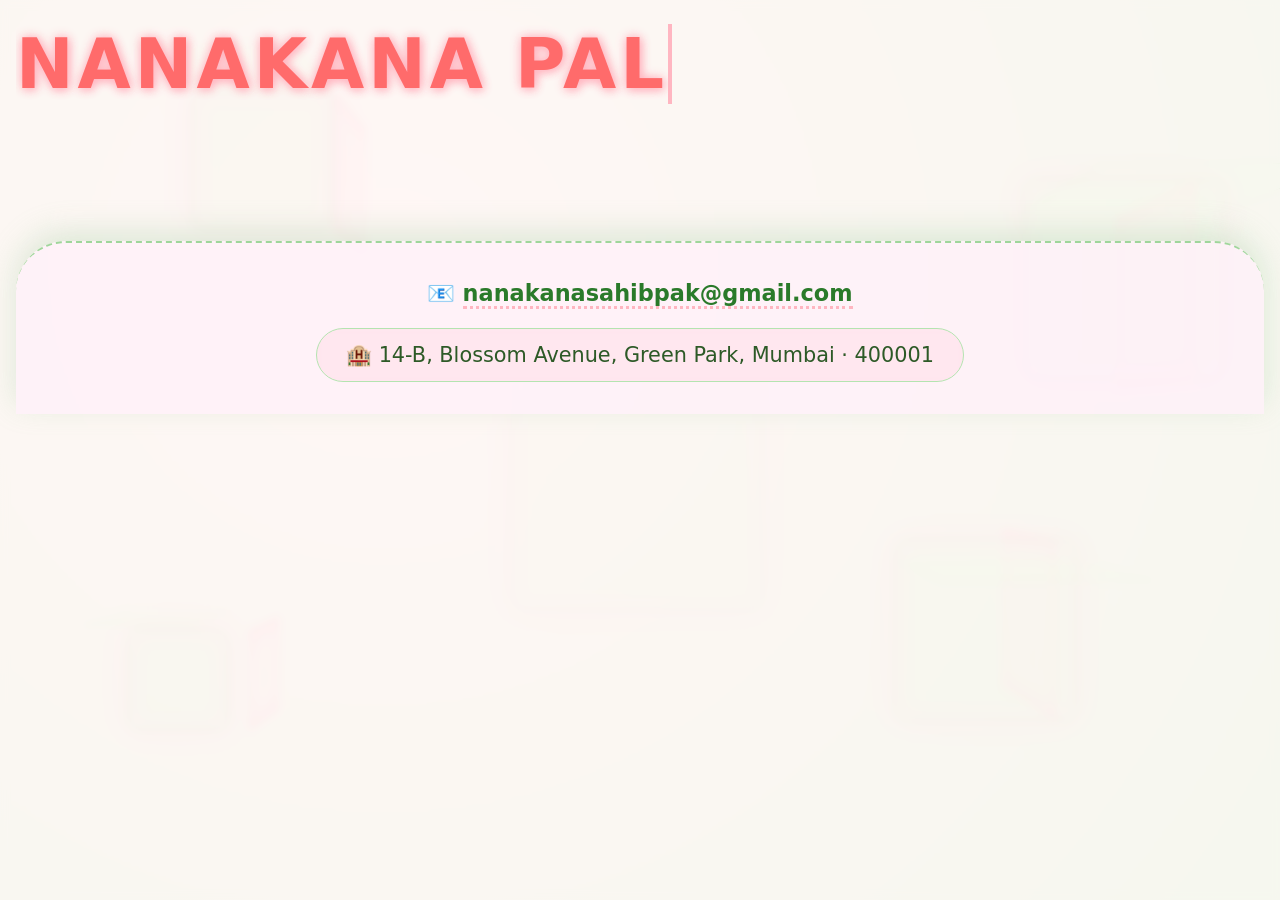
<file: index.html/index.html>
<!DOCTYPE html>
<html lang="en">

  <head>
    <meta charset="UTF-8">
    <title>nankana palace sample</title>
    

  </head>
    
  <body>
  <!DOCTYPE html>
<html lang="en">
<head>
    <meta charset="UTF-8">
    <meta name="viewport" content="width=device-width, initial-scale=1.0, user-scalable=yes">
    <title>Nanakana · fresh pink & green 3D menu (exact dish photos)</title>
    <style>
        /* === CSS – unchanged, beautiful as before === */
        * {
            margin: 0;
            padding: 0;
            box-sizing: border-box;
            font-family: 'Segoe UI', 'Poppins', system-ui, sans-serif;
        }
        .scene-3d {
            position: fixed;
            top: 0;
            left: 0;
            width: 100%;
            height: 100%;
            perspective: 1200px;
            pointer-events: none;
            z-index: 0;
            overflow: hidden;
            background: radial-gradient(circle at 30% 30%, #fff0f5, #e0f2e0);
        }
        .cube-grid {
            width: 100%;
            height: 100%;
            position: relative;
            transform-style: preserve-3d;
            animation: rotateGrid 30s infinite linear;
        }
        .cube {
            position: absolute;
            width: 140px;
            height: 140px;
            background: rgba(210, 240, 200, 0.25);
            border: 1px solid #b4e0b0;
            box-shadow: 0 0 30px rgba(255, 200, 220, 0.6), inset 0 0 20px rgba(255, 220, 240, 0.7);
            transform-style: preserve-3d;
            border-radius: 12px;
        }
        .cube::after {
            content: '';
            position: absolute;
            width: 100%;
            height: 100%;
            background: rgba(255, 220, 230, 0.3);
            transform: rotateY(90deg) translateX(50%) translateZ(70px);
            border: 1px solid #ffb6c1;
            box-shadow: inset 0 0 30px #ffccdd;
        }
        .cube::before {
            content: '';
            position: absolute;
            width: 100%;
            height: 100%;
            background: rgba(220, 255, 210, 0.2);
            transform: rotateX(90deg) translateY(50%) translateZ(70px);
            border: 1px solid #a8e4a0;
        }
        .cube1 { top: 10%; left: 15%; animation: floatCube 16s infinite alternate; }
        .cube2 { top: 60%; left: 70%; width: 180px; height: 180px; animation: floatCube 20s infinite reverse; }
        .cube3 { top: 70%; left: 10%; width: 100px; height: 100px; animation: floatCube 14s infinite alternate-reverse; }
        .cube4 { top: 20%; left: 80%; width: 200px; height: 200px; animation: floatCube 22s infinite; }
        .cube5 { top: 40%; left: 40%; width: 250px; height: 250px; opacity: 0.5; animation: floatCube 25s infinite alternate; }
        @keyframes rotateGrid {
            0% { transform: rotateX(10deg) rotateY(0deg) rotateZ(0deg); }
            50% { transform: rotateX(15deg) rotateY(15deg) rotateZ(5deg); }
            100% { transform: rotateX(10deg) rotateY(30deg) rotateZ(0deg); }
        }
        @keyframes floatCube {
            0% { transform: translateZ(0px) translateY(0) rotate(0deg); }
            100% { transform: translateZ(80px) translateY(-20px) rotate(5deg); }
        }
        main {
            position: relative;
            z-index: 10;
            min-height: 100vh;
            background: rgba(255, 250, 245, 0.7);
            backdrop-filter: blur(4px);
            color: #2d5a27;
            display: flex;
            flex-direction: column;
            align-items: center;
            padding: 1.5rem 1rem 3rem;
            width: 100%;
        }
        .container {
            max-width: 1300px;
            width: 100%;
        }
        .hotel-name {
            font-size: clamp(2.2rem, 10vw, 4.3rem);
            font-weight: 800;
            letter-spacing: 4px;
            text-transform: uppercase;
            color: #ff6b6b;
            text-shadow: 0 0 12px #ffb6c1, 2px 2px 10px #ffb6c1;
            margin-bottom: 0.8rem;
            border-right: 4px solid #ffb6c1;
            display: inline-block;
            white-space: nowrap;
            overflow: hidden;
            animation: blinkCursor 0.8s step-end infinite;
        }
        @keyframes blinkCursor {
            0%, 100% { border-color: #ffb6c1; }
            50% { border-color: transparent; }
        }
        .question {
            font-size: 2.2rem;
            margin: 1.5rem 0 0.5rem;
            background: linear-gradient(45deg, #5f8b5a, #ffb6c1);
            -webkit-background-clip: text;
            -webkit-text-fill-color: transparent;
            text-shadow: 0 0 20px #c7f0c2, 0 0 35px #ffc0cb;
            animation: glowPulse 3s infinite, slideDown 1s ease;
            font-weight: 600;
        }
        @keyframes slideDown {
            0% { opacity: 0; transform: translateY(-40px); }
            100% { opacity: 1; transform: translateY(0); }
        }
        @keyframes glowPulse {
            0% { text-shadow: 0 0 10px #b4e8b0, 0 0 20px #ffb6c1; }
            50% { text-shadow: 0 0 25px #7fb07a, 0 0 45px #ffa0b5; }
            100% { text-shadow: 0 0 10px #b4e8b0, 0 0 20px #ffb6c1; }
        }
        .option-panel {
            display: flex;
            flex-wrap: wrap;
            justify-content: center;
            gap: 2rem;
            margin: 2.5rem 0 3rem;
        }
        .menu-option {
            background: #ffb6c1;
            border: none;
            padding: 1.3rem 2.8rem;
            font-size: 1.7rem;
            font-weight: bold;
            border-radius: 60px;
            color: #1f4f1a;
            box-shadow: 0 0 25px #ffb6c1, 0 10px 20px rgba(80, 120, 80, 0.3);
            cursor: pointer;
            transition: 0.3s;
            text-transform: uppercase;
            letter-spacing: 2px;
            transform: scale(1);
            backdrop-filter: blur(2px);
            border: 2px solid #c1f0c0;
        }
        .menu-option:hover {
            box-shadow: 0 0 45px #ffb6c1, 0 0 90px #c1f0c0;
            transform: scale(1.08) translateY(-5px);
            background: #ffc0cb;
            color: #0f3f0a;
            border-color: #9fd69b;
        }
        .menu-option:active {
            transform: scale(0.97);
            box-shadow: 0 0 30px #ffb6c1;
        }
        .items-grid {
            display: grid;
            grid-template-columns: repeat(auto-fill, minmax(170px, 1fr));
            gap: 1.8rem;
            margin: 2rem 0 3rem;
            padding: 1rem 0;
        }
        .food-card {
            background: rgba(255, 255, 255, 0.9);
            backdrop-filter: blur(4px);
            border: 2px solid #a8dba8;
            border-radius: 30px;
            padding: 1.2rem 0.8rem 1rem;
            text-align: center;
            box-shadow: 0 0 30px rgba(160, 210, 150, 0.5);
            transition: all 0.25s cubic-bezier(0.175, 0.885, 0.32, 1.275);
            animation: popIn 0.5s ease forwards;
            opacity: 0;
            transform: scale(0.7);
            color: #1f4f1a;
            display: flex;
            flex-direction: column;
            align-items: center;
        }
        .food-card:nth-child(odd) { animation-delay: 0.05s; }
        .food-card:nth-child(even) { animation-delay: 0.1s; }
        @keyframes popIn {
            0% { opacity: 0; transform: scale(0.5) rotate(-3deg); }
            70% { transform: scale(1.05) rotate(0.5deg); }
            100% { opacity: 1; transform: scale(1) rotate(0); }
        }
        .food-card:hover {
            transform: scale(1.05) translateY(-8px);
            box-shadow: 0 0 40px #b4e4b0, 0 15px 25px rgba(60, 100, 60, 0.2);
            border-color: #ffb6c1;
        }
        .food-card:active {
            transform: scale(0.98);
            transition: 0.05s;
            background: rgba(240, 255, 240, 0.95);
        }
        .food-card img {
            width: 130px;
            height: 130px;
            object-fit: cover;
            border-radius: 50%;
            border: 4px solid #ffb6c1;
            box-shadow: 0 0 25px #c1f0c0;
            margin-bottom: 0.7rem;
            background: #f0faf0;
        }
        .food-name {
            font-size: 1.2rem;
            font-weight: 600;
            margin: 0.5rem 0 0.2rem;
            color: #1d4f1d;
        }
        .food-price {
            font-size: 1.5rem;
            font-weight: 800;
            color: #2a7a2a;
            text-shadow: 0 0 20px #b4e8b0;
            letter-spacing: 2px;
        }
        .footer-info {
            margin-top: 3.5rem;
            border-top: 2px dashed #9fd69b;
            padding: 2rem 1rem;
            width: 100%;
            background: rgba(255, 240, 250, 0.7);
            border-radius: 50px 50px 0 0;
            text-align: center;
            font-size: 1.4rem;
            line-height: 2.3rem;
            box-shadow: 0 -10px 30px rgba(150, 200, 150, 0.3);
            color: #1b4c1b;
        }
        .footer-info a {
            color: #2a7a2a;
            text-decoration: none;
            font-weight: 600;
            border-bottom: 3px dotted #ffb6c1;
        }
        .footer-info a:hover {
            color: #0a3f0a;
            border-bottom: 3px solid #7fb07a;
        }
        .address {
            color: #2d5a27;
            font-size: 1.3rem;
            background: rgba(255, 220, 230, 0.5);
            display: inline-block;
            padding: 0.5rem 1.8rem;
            border-radius: 40px;
            margin-top: 1rem;
            backdrop-filter: blur(3px);
            border: 1px solid #b4e4b0;
        }
        .menu-option, .food-card {
            cursor: pointer;
            -webkit-tap-highlight-color: rgba(255, 182, 193, 0.7);
        }
        @media (max-width: 600px) {
            .hotel-name { font-size: 2.2rem; white-space: normal; border-right: none; animation: none; }
            .question { font-size: 1.8rem; }
            .menu-option { padding: 1rem 1.5rem; font-size: 1.3rem; }
            .food-card img { width: 100px; height: 100px; }
        }
    </style>
</head>
<body>
    <div class="scene-3d">
        <div class="cube-grid">
            <div class="cube cube1"></div>
            <div class="cube cube2"></div>
            <div class="cube cube3"></div>
            <div class="cube cube4"></div>
            <div class="cube cube5"></div>
        </div>
    </div>

    <main>
        <div class="container">
            <h1 id="hotelName" class="hotel-name"></h1>
            <div id="questionDiv" class="question" style="display: none;">⚡ what you are willing to eat today? ⚡</div>
            <div id="optionButtons" class="option-panel" style="display: none;">
                <button class="menu-option" data-category="proper">🍽️ proper meal</button>
                <button class="menu-option" data-category="desserts">🍰 desserts</button>
                <button class="menu-option" data-category="snacks">🍿 lightly snacks</button>
            </div>
            <div id="itemsContainer" class="items-grid"></div>
            <div class="footer-info">
                📧 <a href="mailto:nanakanasahibpak@gmail.com">nanakanasahibpak@gmail.com</a><br>
                <span class="address">🏨 14-B, Blossom Avenue, Green Park, Mumbai · 400001</span>
            </div>
        </div>
    </main>

    <script>
        (function() {
            // ---------- FOOD DATA with exact Unsplash image links ----------
            const categoryData = {
                proper: [
                    { name: "Grilled Chicken", price: 12.99, img: "https://images.unsplash.com/photo-1600891964599-f61ba0e24092?w=400" },
                    { name: "Beef Steak", price: 24.50, img: "https://images.unsplash.com/photo-1551183053-bf91a1d81141?w=400" },
                    { name: "Margherita Pizza", price: 10.30, img: "https://images.unsplash.com/photo-1548365328-9f547fb0953a?w=400" },
                    { name: "Spaghetti Bolognese", price: 14.25, img: "https://images.unsplash.com/photo-1589302168068-964664d93dc0?w=400" },
                    { name: "Sushi Platter", price: 18.90, img: "https://images.unsplash.com/photo-1553621042-f6e147245754?w=400" },
                    { name: "Lamb Chops", price: 27.00, img: "https://images.unsplash.com/photo-1604908176997-125f25cc6f3d?w=400" },
                    { name: "Caesar Salad", price: 9.45, img: "https://images.unsplash.com/photo-1551248429-40975aa4de74?w=400" },
                    { name: "Fish & Chips", price: 13.40, img: "https://images.unsplash.com/photo-1579631542720-3a87824fff86?w=400" },
                    { name: "Chicken Curry", price: 11.99, img: "https://images.unsplash.com/photo-1604908177522-402b8b9f3c3b?w=400" },
                    { name: "Vegetable Lasagna", price: 12.30, img: "https://images.unsplash.com/photo-1621996346565-e3dbc353d2e5?w=400" },
                    { name: "Burger & Fries", price: 10.95, img: "https://images.unsplash.com/photo-1568901346375-23c9450c58cd?w=400" },
                    { name: "Fried Rice", price: 8.90, img: "https://images.unsplash.com/photo-1604908554007-21f57b2b7e3a?w=400" },
                    { name: "Pad Thai", price: 13.20, img: "https://images.unsplash.com/photo-1553621042-ff27f7d6e0b9?w=400" },
                    { name: "Ribeye Steak", price: 29.90, img: "https://images.unsplash.com/photo-1544025162-d76694265947?w=400" },
                    { name: "Mushroom Risotto", price: 15.75, img: "https://images.unsplash.com/photo-1604908177197-0c9e4c839cdb?w=400" },
                    { name: "Chicken Wings", price: 11.50, img: "https://images.unsplash.com/photo-1608039755401-742074f0548d?w=400" },
                    { name: "Falafel Wrap", price: 9.80, img: "https://images.unsplash.com/photo-1598514983318-2f64f8f4796c?w=400" },
                    { name: "Lobster Bisque", price: 19.25, img: "https://images.unsplash.com/photo-1604908177030-2bb7d1cf8e0e?w=400" },
                    { name: "Tacos", price: 8.60, img: "https://images.unsplash.com/photo-1551504734-5ee1c4a1479b?w=400" },
                    { name: "Dumplings", price: 7.90, img: "https://images.unsplash.com/photo-1546069901-eacef0df6022?w=400" }
                ],
                desserts: [
                    { name: "Chocolate Lava Cake", price: 7.50, img: "https://images.unsplash.com/photo-1606313564200-e75d5e30476c?w=400" },
                    { name: "Tiramisu", price: 6.90, img: "https://images.unsplash.com/photo-1571877227200-a0d98ea607e9?w=400" },
                    { name: "Cheesecake", price: 6.25, img: "https://images.unsplash.com/photo-1505253216365-0cf3e2e64d9b?w=400" },
                    { name: "Ice Cream Sundae", price: 5.80, img: "https://images.unsplash.com/photo-1563805042-7684c019e1cb?w=400" },
                    { name: "Crème Brûlée", price: 8.20, img: "https://images.unsplash.com/photo-1551024601-bec78aea704b?w=400" },
                    { name: "Apple Pie", price: 5.50, img: "https://images.unsplash.com/photo-1605478900058-1a6a0b0a6f3c?w=400" },
                    { name: "Brownie", price: 4.90, img: "https://images.unsplash.com/photo-1586985289688-ca3cf47d3e6e?w=400" },
                    { name: "Macarons", price: 9.00, img: "https://images.unsplash.com/photo-1548943487-a2e4b5d58e63?w=400" },
                    { name: "Panna Cotta", price: 6.75, img: "https://images.unsplash.com/photo-1488477181946-6428a0291777?w=400" },
                    { name: "Fruit Tart", price: 7.20, img: "https://images.unsplash.com/photo-1519915028121-7d3463d5b1d1?w=400" }
                ],
                snacks: [
                    { name: "French Fries", price: 4.25, img: "https://images.unsplash.com/photo-1576107232684-1279f390859f?w=400" },
                    { name: "Nachos", price: 5.90, img: "https://images.unsplash.com/photo-1586190848861-99aa4a171e90?w=400" },
                    { name: "Spring Rolls", price: 4.80, img: "https://images.unsplash.com/photo-1605478889555-9c8a1b6b5f5c?w=400" },
                    { name: "Onion Rings", price: 4.50, img: "https://images.unsplash.com/photo-1631452180519-c014fe946bc7?w=400" },
                    { name: "Mozzarella Sticks", price: 5.40, img: "https://images.unsplash.com/photo-1600891963935-cf8be9c8d8b3?w=400" },
                    { name: "Chicken Nuggets", price: 5.95, img: "https://images.unsplash.com/photo-1586190848861-99aa4a171e90?w=400" },
                    { name: "Samosa", price: 3.80, img: "https://images.unsplash.com/photo-1601050690597-df0568f70950?w=400" },
                    { name: "Bruschetta", price: 4.70, img: "https://images.unsplash.com/photo-1506280754576-f6fa8a873550?w=400" },
                    { name: "Garlic Bread", price: 3.90, img: "https://images.unsplash.com/photo-1604908177304-6a1a3e2c0b78?w=400" },
                    { name: "Popcorn", price: 3.50, img: "https://images.unsplash.com/photo-1587049352851-8d4e89133924?w=400" }
                ]
            };

            // ----- CUSTOM FOOD PLACEHOLDER (SVG) – just in case any image fails -----
            function getFoodPlaceholderSVG() {
                return "data:image/svg+xml,%3Csvg xmlns='http://www.w3.org/2000/svg' viewBox='0 0 100 100'%3E%3Ccircle cx='50' cy='50' r='48' fill='%23ffd9e6' stroke='%23a8dba8' stroke-width='2'/%3E%3Ccircle cx='50' cy='50' r='30' fill='white' stroke='%23ffb6c1' stroke-width='2'/%3E%3Cpath d='M35 40 L30 70 M40 40 L35 70 M55 40 L60 70 M65 40 L70 70' stroke='%23a8dba8' stroke-width='4' stroke-linecap='round' /%3E%3Ccircle cx='50' cy='45' r='8' fill='%23ffb6c1' opacity='0.5' /%3E%3Ctext x='50' y='82' font-size='12' text-anchor='middle' fill='%23336633' font-family='Arial'%3E🍽️%3C/text%3E%3C/svg%3E";
            }

            // ----- DOM elements -----
            const hotelEl = document.getElementById('hotelName');
            const questionEl = document.getElementById('questionDiv');
            const optionDiv = document.getElementById('optionButtons');
            const itemsContainer = document.getElementById('itemsContainer');

            // ----- typing effect for hotel name -----
            const hotelFullName = "NANAKANA PALACE 🌸🌿";
            let i = 0;
            function typeWriter() {
                if (i < hotelFullName.length) {
                    hotelEl.innerHTML += hotelFullName.charAt(i);
                    i++;
                    setTimeout(typeWriter, 120);
                } else {
                    setTimeout(() => {
                        questionEl.style.display = 'block';
                    }, 400);
                    setTimeout(() => {
                        optionDiv.style.display = 'flex';
                        optionDiv.style.animation = 'glowPulse 2s';
                    }, 800);
                }
            }
            typeWriter();

            // ----- render items with direct image links -----
            function renderItems(categoryKey) {
                const items = categoryData[categoryKey];
                if (!items) return;
                itemsContainer.style.opacity = '0';
                setTimeout(() => {
                    itemsContainer.innerHTML = ''; 
                    items.forEach(item => {
                        const card = document.createElement('div');
                        card.className = 'food-card';
                        const img = document.createElement('img');
                        img.src = item.img;
                        img.alt = item.name;
                        img.loading = 'lazy';
                        // Fallback if image fails to load (e.g., Unsplash down)
                        img.onerror = function() {
                            this.onerror = null;
                            this.src = getFoodPlaceholderSVG();
                        };
                        card.appendChild(img);
                        const nameDiv = document.createElement('div');
                        nameDiv.className = 'food-name';
                        nameDiv.textContent = item.name;
                        card.appendChild(nameDiv);
                        const priceDiv = document.createElement('div');
                        priceDiv.className = 'food-price';
                        priceDiv.textContent = `$${item.price.toFixed(2)}`;
                        card.appendChild(priceDiv);
                        itemsContainer.appendChild(card);
                    });
                    itemsContainer.style.opacity = '1';
                }, 150);
            }

            // ----- add event listeners to option buttons -----
            const buttons = document.querySelectorAll('.menu-option');
            buttons.forEach(btn => {
                btn.addEventListener('click', (e) => {
                    const category = btn.getAttribute('data-category');
                    renderItems(category);
                    if (navigator.vibrate) navigator.vibrate(20); // subtle hand effect
                });
            });

            // hand effect for mobile (touch feedback)
            document.querySelectorAll('.food-card, .menu-option').forEach(el => {
                el.addEventListener('touchstart', function() {
                    this.style.transform = 'scale(0.98)';
                }, { passive: true });
                el.addEventListener('touchend', function() {
                    this.style.transform = '';
                });
            });
        })();
    </script>
</body>
</html>
    
  </body>
  
</html>
</file>
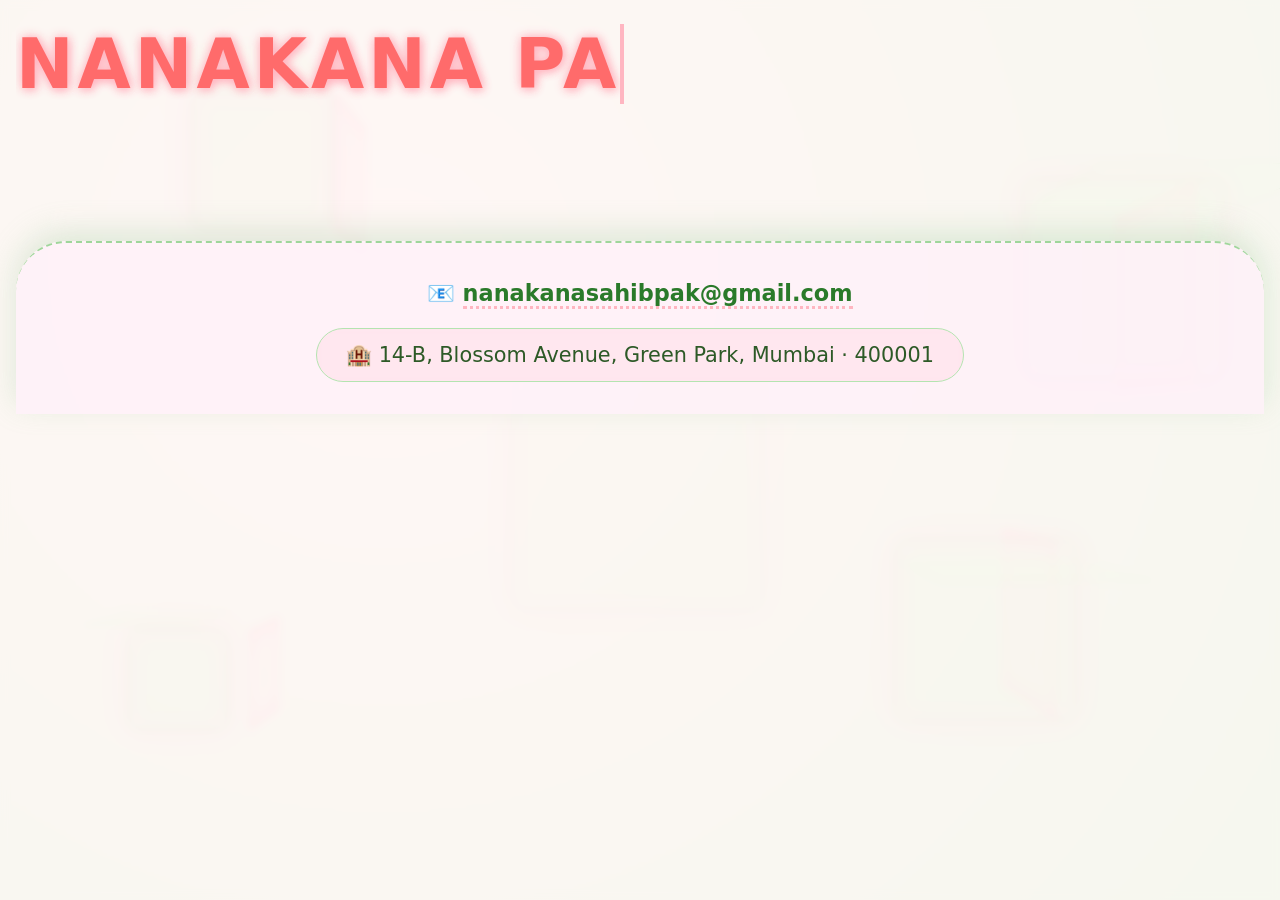
<file: index.html/index (2).html>
<!DOCTYPE html>
<html lang="en">
<head>
    <meta charset="UTF-8">
    <meta name="viewport" content="width=device-width, initial-scale=1.0, user-scalable=yes">
    <title>Nanakana · fresh pink & green 3D menu (exact dish photos)</title>
    <style>
        /* === CSS – unchanged, beautiful as before === */
        * {
            margin: 0;
            padding: 0;
            box-sizing: border-box;
            font-family: 'Segoe UI', 'Poppins', system-ui, sans-serif;
        }
        .scene-3d {
            position: fixed;
            top: 0;
            left: 0;
            width: 100%;
            height: 100%;
            perspective: 1200px;
            pointer-events: none;
            z-index: 0;
            overflow: hidden;
            background: radial-gradient(circle at 30% 30%, #fff0f5, #e0f2e0);
        }
        .cube-grid {
            width: 100%;
            height: 100%;
            position: relative;
            transform-style: preserve-3d;
            animation: rotateGrid 30s infinite linear;
        }
        .cube {
            position: absolute;
            width: 140px;
            height: 140px;
            background: rgba(210, 240, 200, 0.25);
            border: 1px solid #b4e0b0;
            box-shadow: 0 0 30px rgba(255, 200, 220, 0.6), inset 0 0 20px rgba(255, 220, 240, 0.7);
            transform-style: preserve-3d;
            border-radius: 12px;
        }
        .cube::after {
            content: '';
            position: absolute;
            width: 100%;
            height: 100%;
            background: rgba(255, 220, 230, 0.3);
            transform: rotateY(90deg) translateX(50%) translateZ(70px);
            border: 1px solid #ffb6c1;
            box-shadow: inset 0 0 30px #ffccdd;
        }
        .cube::before {
            content: '';
            position: absolute;
            width: 100%;
            height: 100%;
            background: rgba(220, 255, 210, 0.2);
            transform: rotateX(90deg) translateY(50%) translateZ(70px);
            border: 1px solid #a8e4a0;
        }
        .cube1 { top: 10%; left: 15%; animation: floatCube 16s infinite alternate; }
        .cube2 { top: 60%; left: 70%; width: 180px; height: 180px; animation: floatCube 20s infinite reverse; }
        .cube3 { top: 70%; left: 10%; width: 100px; height: 100px; animation: floatCube 14s infinite alternate-reverse; }
        .cube4 { top: 20%; left: 80%; width: 200px; height: 200px; animation: floatCube 22s infinite; }
        .cube5 { top: 40%; left: 40%; width: 250px; height: 250px; opacity: 0.5; animation: floatCube 25s infinite alternate; }
        @keyframes rotateGrid {
            0% { transform: rotateX(10deg) rotateY(0deg) rotateZ(0deg); }
            50% { transform: rotateX(15deg) rotateY(15deg) rotateZ(5deg); }
            100% { transform: rotateX(10deg) rotateY(30deg) rotateZ(0deg); }
        }
        @keyframes floatCube {
            0% { transform: translateZ(0px) translateY(0) rotate(0deg); }
            100% { transform: translateZ(80px) translateY(-20px) rotate(5deg); }
        }
        main {
            position: relative;
            z-index: 10;
            min-height: 100vh;
            background: rgba(255, 250, 245, 0.7);
            backdrop-filter: blur(4px);
            color: #2d5a27;
            display: flex;
            flex-direction: column;
            align-items: center;
            padding: 1.5rem 1rem 3rem;
            width: 100%;
        }
        .container {
            max-width: 1300px;
            width: 100%;
        }
        .hotel-name {
            font-size: clamp(2.2rem, 10vw, 4.3rem);
            font-weight: 800;
            letter-spacing: 4px;
            text-transform: uppercase;
            color: #ff6b6b;
            text-shadow: 0 0 12px #ffb6c1, 2px 2px 10px #ffb6c1;
            margin-bottom: 0.8rem;
            border-right: 4px solid #ffb6c1;
            display: inline-block;
            white-space: nowrap;
            overflow: hidden;
            animation: blinkCursor 0.8s step-end infinite;
        }
        @keyframes blinkCursor {
            0%, 100% { border-color: #ffb6c1; }
            50% { border-color: transparent; }
        }
        .question {
            font-size: 2.2rem;
            margin: 1.5rem 0 0.5rem;
            background: linear-gradient(45deg, #5f8b5a, #ffb6c1);
            -webkit-background-clip: text;
            -webkit-text-fill-color: transparent;
            text-shadow: 0 0 20px #c7f0c2, 0 0 35px #ffc0cb;
            animation: glowPulse 3s infinite, slideDown 1s ease;
            font-weight: 600;
        }
        @keyframes slideDown {
            0% { opacity: 0; transform: translateY(-40px); }
            100% { opacity: 1; transform: translateY(0); }
        }
        @keyframes glowPulse {
            0% { text-shadow: 0 0 10px #b4e8b0, 0 0 20px #ffb6c1; }
            50% { text-shadow: 0 0 25px #7fb07a, 0 0 45px #ffa0b5; }
            100% { text-shadow: 0 0 10px #b4e8b0, 0 0 20px #ffb6c1; }
        }
        .option-panel {
            display: flex;
            flex-wrap: wrap;
            justify-content: center;
            gap: 2rem;
            margin: 2.5rem 0 3rem;
        }
        .menu-option {
            background: #ffb6c1;
            border: none;
            padding: 1.3rem 2.8rem;
            font-size: 1.7rem;
            font-weight: bold;
            border-radius: 60px;
            color: #1f4f1a;
            box-shadow: 0 0 25px #ffb6c1, 0 10px 20px rgba(80, 120, 80, 0.3);
            cursor: pointer;
            transition: 0.3s;
            text-transform: uppercase;
            letter-spacing: 2px;
            transform: scale(1);
            backdrop-filter: blur(2px);
            border: 2px solid #c1f0c0;
        }
        .menu-option:hover {
            box-shadow: 0 0 45px #ffb6c1, 0 0 90px #c1f0c0;
            transform: scale(1.08) translateY(-5px);
            background: #ffc0cb;
            color: #0f3f0a;
            border-color: #9fd69b;
        }
        .menu-option:active {
            transform: scale(0.97);
            box-shadow: 0 0 30px #ffb6c1;
        }
        .items-grid {
            display: grid;
            grid-template-columns: repeat(auto-fill, minmax(170px, 1fr));
            gap: 1.8rem;
            margin: 2rem 0 3rem;
            padding: 1rem 0;
        }
        .food-card {
            background: rgba(255, 255, 255, 0.9);
            backdrop-filter: blur(4px);
            border: 2px solid #a8dba8;
            border-radius: 30px;
            padding: 1.2rem 0.8rem 1rem;
            text-align: center;
            box-shadow: 0 0 30px rgba(160, 210, 150, 0.5);
            transition: all 0.25s cubic-bezier(0.175, 0.885, 0.32, 1.275);
            animation: popIn 0.5s ease forwards;
            opacity: 0;
            transform: scale(0.7);
            color: #1f4f1a;
            display: flex;
            flex-direction: column;
            align-items: center;
        }
        .food-card:nth-child(odd) { animation-delay: 0.05s; }
        .food-card:nth-child(even) { animation-delay: 0.1s; }
        @keyframes popIn {
            0% { opacity: 0; transform: scale(0.5) rotate(-3deg); }
            70% { transform: scale(1.05) rotate(0.5deg); }
            100% { opacity: 1; transform: scale(1) rotate(0); }
        }
        .food-card:hover {
            transform: scale(1.05) translateY(-8px);
            box-shadow: 0 0 40px #b4e4b0, 0 15px 25px rgba(60, 100, 60, 0.2);
            border-color: #ffb6c1;
        }
        .food-card:active {
            transform: scale(0.98);
            transition: 0.05s;
            background: rgba(240, 255, 240, 0.95);
        }
        .food-card img {
            width: 130px;
            height: 130px;
            object-fit: cover;
            border-radius: 50%;
            border: 4px solid #ffb6c1;
            box-shadow: 0 0 25px #c1f0c0;
            margin-bottom: 0.7rem;
            background: #f0faf0;
        }
        .food-name {
            font-size: 1.2rem;
            font-weight: 600;
            margin: 0.5rem 0 0.2rem;
            color: #1d4f1d;
        }
        .food-price {
            font-size: 1.5rem;
            font-weight: 800;
            color: #2a7a2a;
            text-shadow: 0 0 20px #b4e8b0;
            letter-spacing: 2px;
        }
        .footer-info {
            margin-top: 3.5rem;
            border-top: 2px dashed #9fd69b;
            padding: 2rem 1rem;
            width: 100%;
            background: rgba(255, 240, 250, 0.7);
            border-radius: 50px 50px 0 0;
            text-align: center;
            font-size: 1.4rem;
            line-height: 2.3rem;
            box-shadow: 0 -10px 30px rgba(150, 200, 150, 0.3);
            color: #1b4c1b;
        }
        .footer-info a {
            color: #2a7a2a;
            text-decoration: none;
            font-weight: 600;
            border-bottom: 3px dotted #ffb6c1;
        }
        .footer-info a:hover {
            color: #0a3f0a;
            border-bottom: 3px solid #7fb07a;
        }
        .address {
            color: #2d5a27;
            font-size: 1.3rem;
            background: rgba(255, 220, 230, 0.5);
            display: inline-block;
            padding: 0.5rem 1.8rem;
            border-radius: 40px;
            margin-top: 1rem;
            backdrop-filter: blur(3px);
            border: 1px solid #b4e4b0;
        }
        .menu-option, .food-card {
            cursor: pointer;
            -webkit-tap-highlight-color: rgba(255, 182, 193, 0.7);
        }
        @media (max-width: 600px) {
            .hotel-name { font-size: 2.2rem; white-space: normal; border-right: none; animation: none; }
            .question { font-size: 1.8rem; }
            .menu-option { padding: 1rem 1.5rem; font-size: 1.3rem; }
            .food-card img { width: 100px; height: 100px; }
        }
    </style>
</head>
<body>
    <div class="scene-3d">
        <div class="cube-grid">
            <div class="cube cube1"></div>
            <div class="cube cube2"></div>
            <div class="cube cube3"></div>
            <div class="cube cube4"></div>
            <div class="cube cube5"></div>
        </div>
    </div>

    <main>
        <div class="container">
            <h1 id="hotelName" class="hotel-name"></h1>
            <div id="questionDiv" class="question" style="display: none;">⚡ what you are willing to eat today? ⚡</div>
            <div id="optionButtons" class="option-panel" style="display: none;">
                <button class="menu-option" data-category="proper">🍽️ proper meal</button>
                <button class="menu-option" data-category="desserts">🍰 desserts</button>
                <button class="menu-option" data-category="snacks">🍿 lightly snacks</button>
            </div>
            <div id="itemsContainer" class="items-grid"></div>
            <div class="footer-info">
                📧 <a href="mailto:nanakanasahibpak@gmail.com">nanakanasahibpak@gmail.com</a><br>
                <span class="address">🏨 14-B, Blossom Avenue, Green Park, Mumbai · 400001</span>
            </div>
        </div>
    </main>

    <script>
        (function() {
            // ---------- FOOD DATA with exact Unsplash image links ----------
            const categoryData = {
                proper: [
                    { name: "Grilled Chicken", price: 12.99, img: "https://images.unsplash.com/photo-1600891964599-f61ba0e24092?w=400" },
                    { name: "Beef Steak", price: 24.50, img: "https://images.unsplash.com/photo-1551183053-bf91a1d81141?w=400" },
                    { name: "Margherita Pizza", price: 10.30, img: "https://images.unsplash.com/photo-1548365328-9f547fb0953a?w=400" },
                    { name: "Spaghetti Bolognese", price: 14.25, img: "https://images.unsplash.com/photo-1589302168068-964664d93dc0?w=400" },
                    { name: "Sushi Platter", price: 18.90, img: "https://images.unsplash.com/photo-1553621042-f6e147245754?w=400" },
                    { name: "Lamb Chops", price: 27.00, img: "https://images.unsplash.com/photo-1604908176997-125f25cc6f3d?w=400" },
                    { name: "Caesar Salad", price: 9.45, img: "https://images.unsplash.com/photo-1551248429-40975aa4de74?w=400" },
                    { name: "Fish & Chips", price: 13.40, img: "https://images.unsplash.com/photo-1579631542720-3a87824fff86?w=400" },
                    { name: "Chicken Curry", price: 11.99, img: "https://images.unsplash.com/photo-1604908177522-402b8b9f3c3b?w=400" },
                    { name: "Vegetable Lasagna", price: 12.30, img: "https://images.unsplash.com/photo-1621996346565-e3dbc353d2e5?w=400" },
                    { name: "Burger & Fries", price: 10.95, img: "https://images.unsplash.com/photo-1568901346375-23c9450c58cd?w=400" },
                    { name: "Fried Rice", price: 8.90, img: "https://images.unsplash.com/photo-1604908554007-21f57b2b7e3a?w=400" },
                    { name: "Pad Thai", price: 13.20, img: "https://images.unsplash.com/photo-1553621042-ff27f7d6e0b9?w=400" },
                    { name: "Ribeye Steak", price: 29.90, img: "https://images.unsplash.com/photo-1544025162-d76694265947?w=400" },
                    { name: "Mushroom Risotto", price: 15.75, img: "https://images.unsplash.com/photo-1604908177197-0c9e4c839cdb?w=400" },
                    { name: "Chicken Wings", price: 11.50, img: "https://images.unsplash.com/photo-1608039755401-742074f0548d?w=400" },
                    { name: "Falafel Wrap", price: 9.80, img: "https://images.unsplash.com/photo-1598514983318-2f64f8f4796c?w=400" },
                    { name: "Lobster Bisque", price: 19.25, img: "https://images.unsplash.com/photo-1604908177030-2bb7d1cf8e0e?w=400" },
                    { name: "Tacos", price: 8.60, img: "https://images.unsplash.com/photo-1551504734-5ee1c4a1479b?w=400" },
                    { name: "Dumplings", price: 7.90, img: "https://images.unsplash.com/photo-1546069901-eacef0df6022?w=400" }
                ],
                desserts: [
                    { name: "Chocolate Lava Cake", price: 7.50, img: "https://images.unsplash.com/photo-1606313564200-e75d5e30476c?w=400" },
                    { name: "Tiramisu", price: 6.90, img: "https://images.unsplash.com/photo-1571877227200-a0d98ea607e9?w=400" },
                    { name: "Cheesecake", price: 6.25, img: "https://images.unsplash.com/photo-1505253216365-0cf3e2e64d9b?w=400" },
                    { name: "Ice Cream Sundae", price: 5.80, img: "https://images.unsplash.com/photo-1563805042-7684c019e1cb?w=400" },
                    { name: "Crème Brûlée", price: 8.20, img: "https://images.unsplash.com/photo-1551024601-bec78aea704b?w=400" },
                    { name: "Apple Pie", price: 5.50, img: "https://images.unsplash.com/photo-1605478900058-1a6a0b0a6f3c?w=400" },
                    { name: "Brownie", price: 4.90, img: "https://images.unsplash.com/photo-1586985289688-ca3cf47d3e6e?w=400" },
                    { name: "Macarons", price: 9.00, img: "https://images.unsplash.com/photo-1548943487-a2e4b5d58e63?w=400" },
                    { name: "Panna Cotta", price: 6.75, img: "https://images.unsplash.com/photo-1488477181946-6428a0291777?w=400" },
                    { name: "Fruit Tart", price: 7.20, img: "https://images.unsplash.com/photo-1519915028121-7d3463d5b1d1?w=400" }
                ],
                snacks: [
                    { name: "French Fries", price: 4.25, img: "https://images.unsplash.com/photo-1576107232684-1279f390859f?w=400" },
                    { name: "Nachos", price: 5.90, img: "https://images.unsplash.com/photo-1586190848861-99aa4a171e90?w=400" },
                    { name: "Spring Rolls", price: 4.80, img: "https://images.unsplash.com/photo-1605478889555-9c8a1b6b5f5c?w=400" },
                    { name: "Onion Rings", price: 4.50, img: "https://images.unsplash.com/photo-1631452180519-c014fe946bc7?w=400" },
                    { name: "Mozzarella Sticks", price: 5.40, img: "https://images.unsplash.com/photo-1600891963935-cf8be9c8d8b3?w=400" },
                    { name: "Chicken Nuggets", price: 5.95, img: "https://images.unsplash.com/photo-1586190848861-99aa4a171e90?w=400" },
                    { name: "Samosa", price: 3.80, img: "https://images.unsplash.com/photo-1601050690597-df0568f70950?w=400" },
                    { name: "Bruschetta", price: 4.70, img: "https://images.unsplash.com/photo-1506280754576-f6fa8a873550?w=400" },
                    { name: "Garlic Bread", price: 3.90, img: "https://images.unsplash.com/photo-1604908177304-6a1a3e2c0b78?w=400" },
                    { name: "Popcorn", price: 3.50, img: "https://images.unsplash.com/photo-1587049352851-8d4e89133924?w=400" }
                ]
            };

            // ----- CUSTOM FOOD PLACEHOLDER (SVG) – just in case any image fails -----
            function getFoodPlaceholderSVG() {
                return "data:image/svg+xml,%3Csvg xmlns='http://www.w3.org/2000/svg' viewBox='0 0 100 100'%3E%3Ccircle cx='50' cy='50' r='48' fill='%23ffd9e6' stroke='%23a8dba8' stroke-width='2'/%3E%3Ccircle cx='50' cy='50' r='30' fill='white' stroke='%23ffb6c1' stroke-width='2'/%3E%3Cpath d='M35 40 L30 70 M40 40 L35 70 M55 40 L60 70 M65 40 L70 70' stroke='%23a8dba8' stroke-width='4' stroke-linecap='round' /%3E%3Ccircle cx='50' cy='45' r='8' fill='%23ffb6c1' opacity='0.5' /%3E%3Ctext x='50' y='82' font-size='12' text-anchor='middle' fill='%23336633' font-family='Arial'%3E🍽️%3C/text%3E%3C/svg%3E";
            }

            // ----- DOM elements -----
            const hotelEl = document.getElementById('hotelName');
            const questionEl = document.getElementById('questionDiv');
            const optionDiv = document.getElementById('optionButtons');
            const itemsContainer = document.getElementById('itemsContainer');

            // ----- typing effect for hotel name -----
            const hotelFullName = "NANAKANA PALACE 🌸🌿";
            let i = 0;
            function typeWriter() {
                if (i < hotelFullName.length) {
                    hotelEl.innerHTML += hotelFullName.charAt(i);
                    i++;
                    setTimeout(typeWriter, 120);
                } else {
                    setTimeout(() => {
                        questionEl.style.display = 'block';
                    }, 400);
                    setTimeout(() => {
                        optionDiv.style.display = 'flex';
                        optionDiv.style.animation = 'glowPulse 2s';
                    }, 800);
                }
            }
            typeWriter();

            // ----- render items with direct image links -----
            function renderItems(categoryKey) {
                const items = categoryData[categoryKey];
                if (!items) return;
                itemsContainer.style.opacity = '0';
                setTimeout(() => {
                    itemsContainer.innerHTML = ''; 
                    items.forEach(item => {
                        const card = document.createElement('div');
                        card.className = 'food-card';
                        const img = document.createElement('img');
                        img.src = item.img;
                        img.alt = item.name;
                        img.loading = 'lazy';
                        // Fallback if image fails to load (e.g., Unsplash down)
                        img.onerror = function() {
                            this.onerror = null;
                            this.src = getFoodPlaceholderSVG();
                        };
                        card.appendChild(img);
                        const nameDiv = document.createElement('div');
                        nameDiv.className = 'food-name';
                        nameDiv.textContent = item.name;
                        card.appendChild(nameDiv);
                        const priceDiv = document.createElement('div');
                        priceDiv.className = 'food-price';
                        priceDiv.textContent = `$${item.price.toFixed(2)}`;
                        card.appendChild(priceDiv);
                        itemsContainer.appendChild(card);
                    });
                    itemsContainer.style.opacity = '1';
                }, 150);
            }

            // ----- add event listeners to option buttons -----
            const buttons = document.querySelectorAll('.menu-option');
            buttons.forEach(btn => {
                btn.addEventListener('click', (e) => {
                    const category = btn.getAttribute('data-category');
                    renderItems(category);
                    if (navigator.vibrate) navigator.vibrate(20); // subtle hand effect
                });
            });

            // hand effect for mobile (touch feedback)
            document.querySelectorAll('.food-card, .menu-option').forEach(el => {
                el.addEventListener('touchstart', function() {
                    this.style.transform = 'scale(0.98)';
                }, { passive: true });
                el.addEventListener('touchend', function() {
                    this.style.transform = '';
                });
            });
        })();
    </script>
</body>
</html>
</file>
